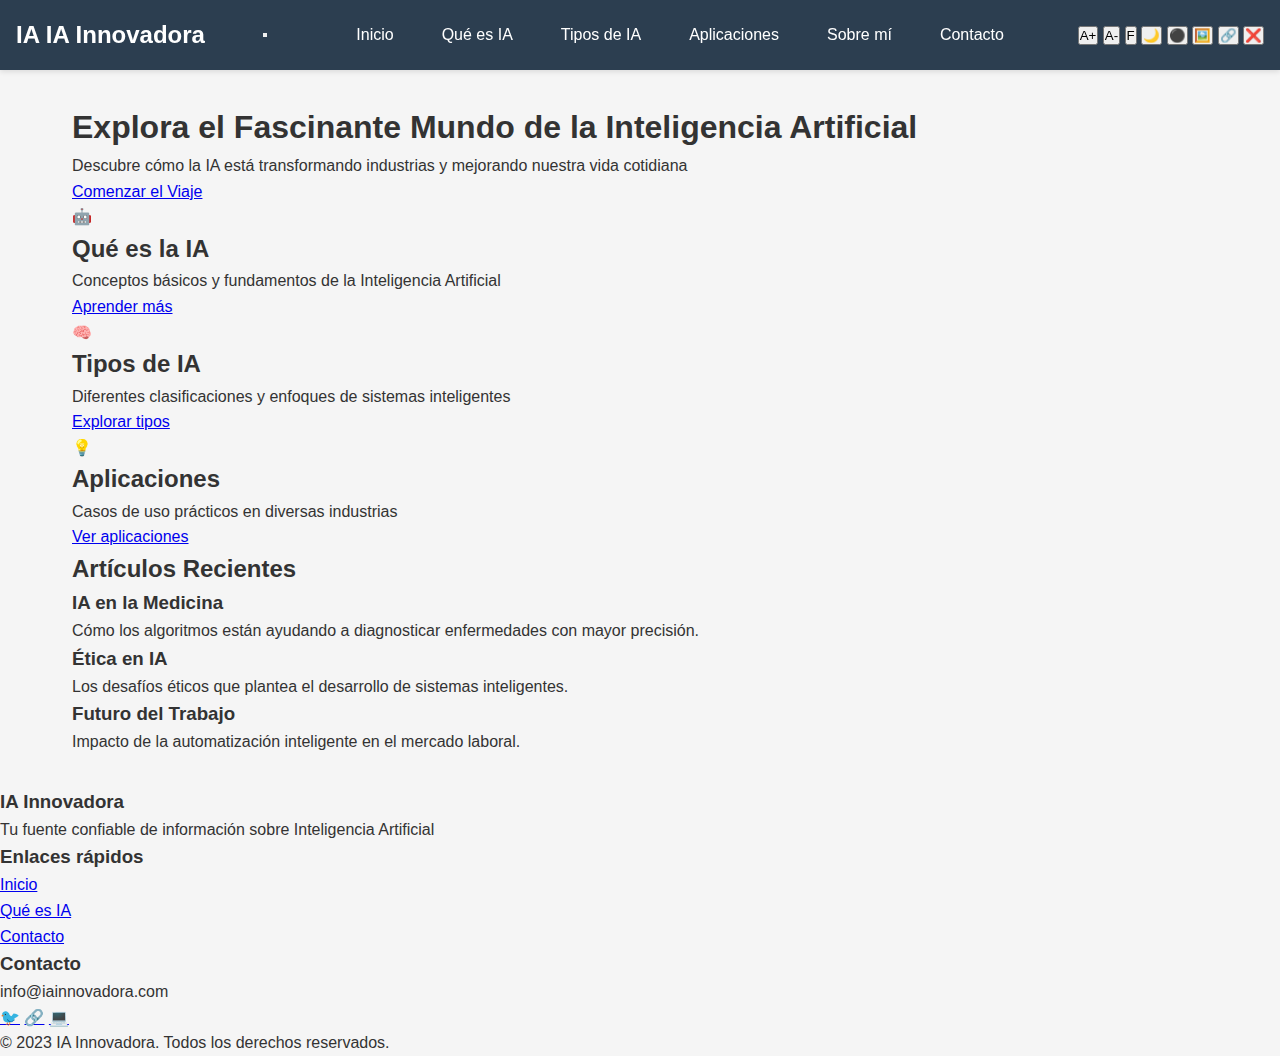
<file: index.html>
<!DOCTYPE html>
<html lang="es">
<head>
    <meta charset="UTF-8">
    <meta name="viewport" content="width=device-width, initial-scale=1.0">
    <title>IA Innovadora - Inicio</title>
    <link rel="stylesheet" href="style.css">
    <link rel="preconnect" href="https://fonts.googleapis.com">
    <link rel="preconnect" href="https://fonts.gstatic.com" crossorigin>
    <link href="https://fonts.googleapis.com/css2?family=Roboto:wght@300;400;500;700&family=JetBrains+Mono&display=swap" rel="stylesheet">
</head>
<body>
    <!-- Barra de navegación -->
    <nav class="navbar">
        <div class="navbar-brand">
            <span class="logo">IA</span>
            <span class="brand-name">IA Innovadora</span>
        </div>
        <button class="navbar-toggle" aria-label="Menú">
            <span></span>
            <span></span>
            <span></span>
        </button>
        <ul class="navbar-menu">
            <li><a href="index.html" class="active">Inicio</a></li>
            <li><a href="ia.html">Qué es IA</a></li>
            <li><a href="tipos.html">Tipos de IA</a></li>
            <li><a href="aplicaciones.html">Aplicaciones</a></li>
            <li><a href="cv.html">Sobre mí</a></li>
            <li><a href="contacto.html">Contacto</a></li>
        </ul>
        <div class="accessibility-tools">
            <button class="access-btn font-size-increase" aria-label="Aumentar tamaño de fuente">A+</button>
            <button class="access-btn font-size-decrease" aria-label="Disminuir tamaño de fuente">A-</button>
            <button class="access-btn toggle-font" aria-label="Cambiar tipo de fuente">F</button>
            <button class="access-btn dark-mode" aria-label="Modo oscuro">🌙</button>
            <button class="access-btn high-contrast" aria-label="Alto contraste">⚫</button>
            <button class="access-btn hide-images" aria-label="Ocultar imágenes">🖼️</button>
            <button class="access-btn highlight-links" aria-label="Resaltar enlaces">🔗</button>
            <button class="access-btn remove-links" aria-label="Quitar enlaces">❌</button>
        </div>
    </nav>

    <!-- Contenido principal -->
    <main class="container">
        <header class="hero">
            <h1>Explora el Fascinante Mundo de la Inteligencia Artificial</h1>
            <p>Descubre cómo la IA está transformando industrias y mejorando nuestra vida cotidiana</p>
            <a href="ia.html" class="btn btn-primary">Comenzar el Viaje</a>
        </header>

        <section class="features">
            <div class="feature-card">
                <div class="feature-icon">🤖</div>
                <h2>Qué es la IA</h2>
                <p>Conceptos básicos y fundamentos de la Inteligencia Artificial</p>
                <a href="ia.html" class="btn btn-secondary">Aprender más</a>
            </div>
            <div class="feature-card">
                <div class="feature-icon">🧠</div>
                <h2>Tipos de IA</h2>
                <p>Diferentes clasificaciones y enfoques de sistemas inteligentes</p>
                <a href="tipos.html" class="btn btn-secondary">Explorar tipos</a>
            </div>
            <div class="feature-card">
                <div class="feature-icon">💡</div>
                <h2>Aplicaciones</h2>
                <p>Casos de uso prácticos en diversas industrias</p>
                <a href="aplicaciones.html" class="btn btn-secondary">Ver aplicaciones</a>
            </div>
        </section>

        <section class="latest-articles">
            <h2>Artículos Recientes</h2>
            <div class="article-grid">
                <article class="article-card">
                    <h3>IA en la Medicina</h3>
                    <p>Cómo los algoritmos están ayudando a diagnosticar enfermedades con mayor precisión.</p>
                </article>
                <article class="article-card">
                    <h3>Ética en IA</h3>
                    <p>Los desafíos éticos que plantea el desarrollo de sistemas inteligentes.</p>
                </article>
                <article class="article-card">
                    <h3>Futuro del Trabajo</h3>
                    <p>Impacto de la automatización inteligente en el mercado laboral.</p>
                </article>
            </div>
        </section>
    </main>

    <footer class="footer">
        <div class="footer-content">
            <div class="footer-section">
                <h3>IA Innovadora</h3>
                <p>Tu fuente confiable de información sobre Inteligencia Artificial</p>
            </div>
            <div class="footer-section">
                <h3>Enlaces rápidos</h3>
                <ul>
                    <li><a href="index.html">Inicio</a></li>
                    <li><a href="ia.html">Qué es IA</a></li>
                    <li><a href="contacto.html">Contacto</a></li>
                </ul>
            </div>
            <div class="footer-section">
                <h3>Contacto</h3>
                <p>info@iainnovadora.com</p>
                <div class="social-icons">
                    <a href="#" aria-label="Twitter"><span>🐦</span></a>
                    <a href="#" aria-label="LinkedIn"><span>🔗</span></a>
                    <a href="#" aria-label="GitHub"><span>💻</span></a>
                </div>
            </div>
        </div>
        <div class="footer-bottom">
            <p>&copy; 2023 IA Innovadora. Todos los derechos reservados.</p>
        </div>
    </footer>

    <script src="script.js"></script>
</body>
</html>
</file>
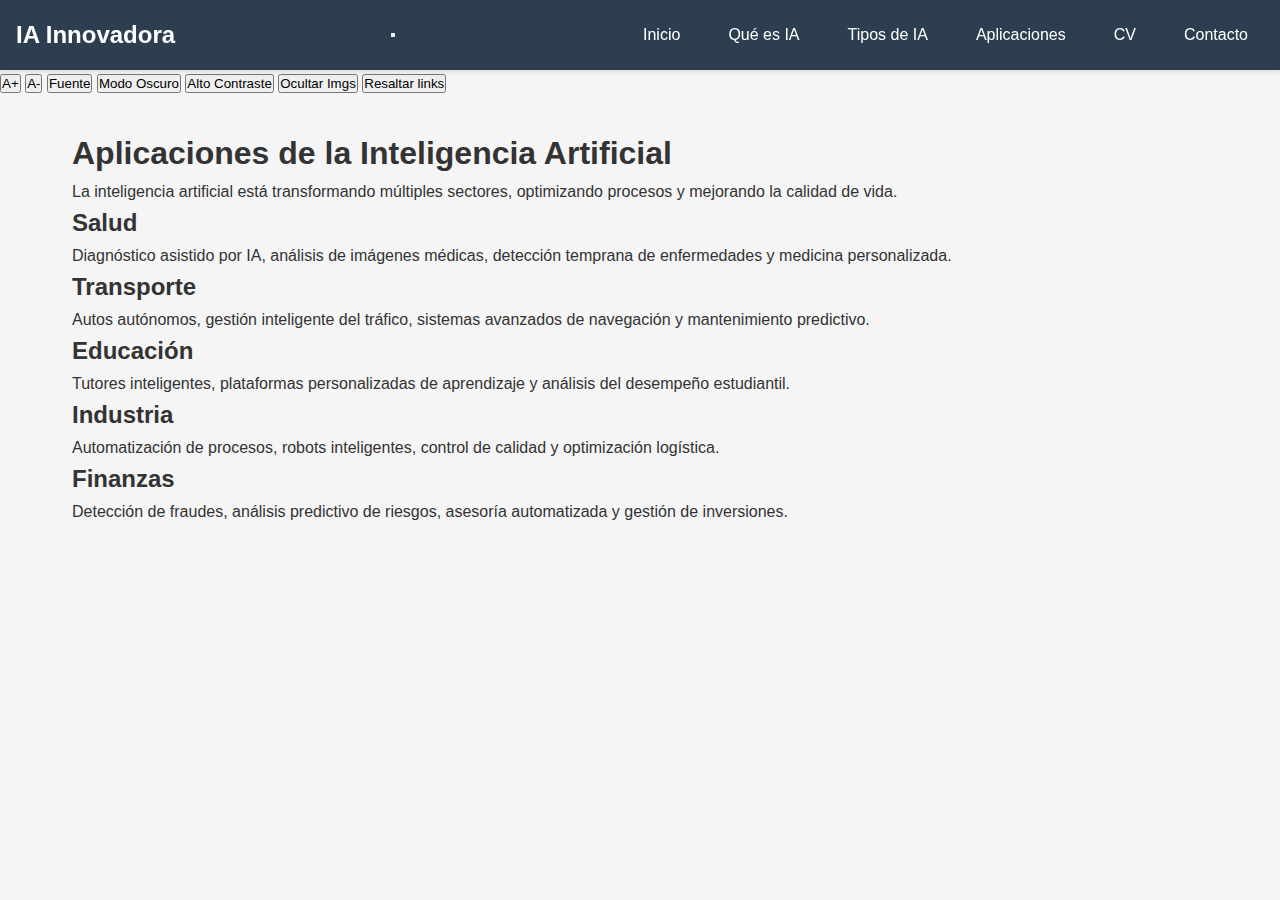
<file: aplicaciones.html>
<!DOCTYPE html>
<html lang="es">
<head>
  <meta charset="UTF-8" />
  <meta name="viewport" content="width=device-width, initial-scale=1" />
  <title>Aplicaciones de la IA</title>
  <link rel="stylesheet" href="/style.css" />
  <script src="/script.js" defer></script>
</head>
<body>
  <!-- Barra de accesibilidad -->
  <div class="accessibility-bar">
    <button onclick="increaseFontSize()" aria-label="Aumentar tamaño de texto">A+</button>
    <button onclick="decreaseFontSize()" aria-label="Disminuir tamaño de texto">A-</button>
    <button onclick="toggleFont()" aria-label="Cambiar tipo de fuente">Fuente</button>
    <button onclick="toggleDarkMode()" aria-label="Alternar modo oscuro">Modo Oscuro</button>
    <button onclick="toggleContrast()" aria-label="Alternar alto contraste">Alto Contraste</button>
    <button onclick="toggleImages()" aria-label="Mostrar/ocultar imágenes">Ocultar Imgs</button>
    <button onclick="toggleLinks()" aria-label="Resaltar enlaces">Resaltar links</button>
  </div>

  <!-- Barra de navegación -->
  <nav class="navbar">
    <a href="index.html" class="navbar-brand">IA Innovadora</a>
    <button class="navbar-toggle" aria-expanded="false" aria-label="Menú">
      <span></span><span></span><span></span>
    </button>
    <ul class="navbar-menu">
      <li><a href="index.html">Inicio</a></li>
      <li><a href="ia.html">Qué es IA</a></li>
      <li><a href="tipos.html">Tipos de IA</a></li>
      <li><a href="aplicaciones.html" class="active">Aplicaciones</a></li>
      <li><a href="cv.html">CV</a></li>
      <li><a href="contacto.html">Contacto</a></li>
    </ul>
  </nav>

  <main class="container">
    <h1>Aplicaciones de la Inteligencia Artificial</h1>

    <p>La inteligencia artificial está transformando múltiples sectores, optimizando procesos y mejorando la calidad de vida.</p>

    <section>
      <h2>Salud</h2>
      <p>Diagnóstico asistido por IA, análisis de imágenes médicas, detección temprana de enfermedades y medicina personalizada.</p>
    </section>

    <section>
      <h2>Transporte</h2>
      <p>Autos autónomos, gestión inteligente del tráfico, sistemas avanzados de navegación y mantenimiento predictivo.</p>
    </section>

    <section>
      <h2>Educación</h2>
      <p>Tutores inteligentes, plataformas personalizadas de aprendizaje y análisis del desempeño estudiantil.</p>
    </section>

    <section>
      <h2>Industria</h2>
      <p>Automatización de procesos, robots inteligentes, control de calidad y optimización logística.</p>
    </section>

    <section>
      <h2>Finanzas</h2>
      <p>Detección de fraudes, análisis predictivo de riesgos, asesoría automatizada y gestión de inversiones.</p>
    </section>
  </main>
</body>
</html>
</file>
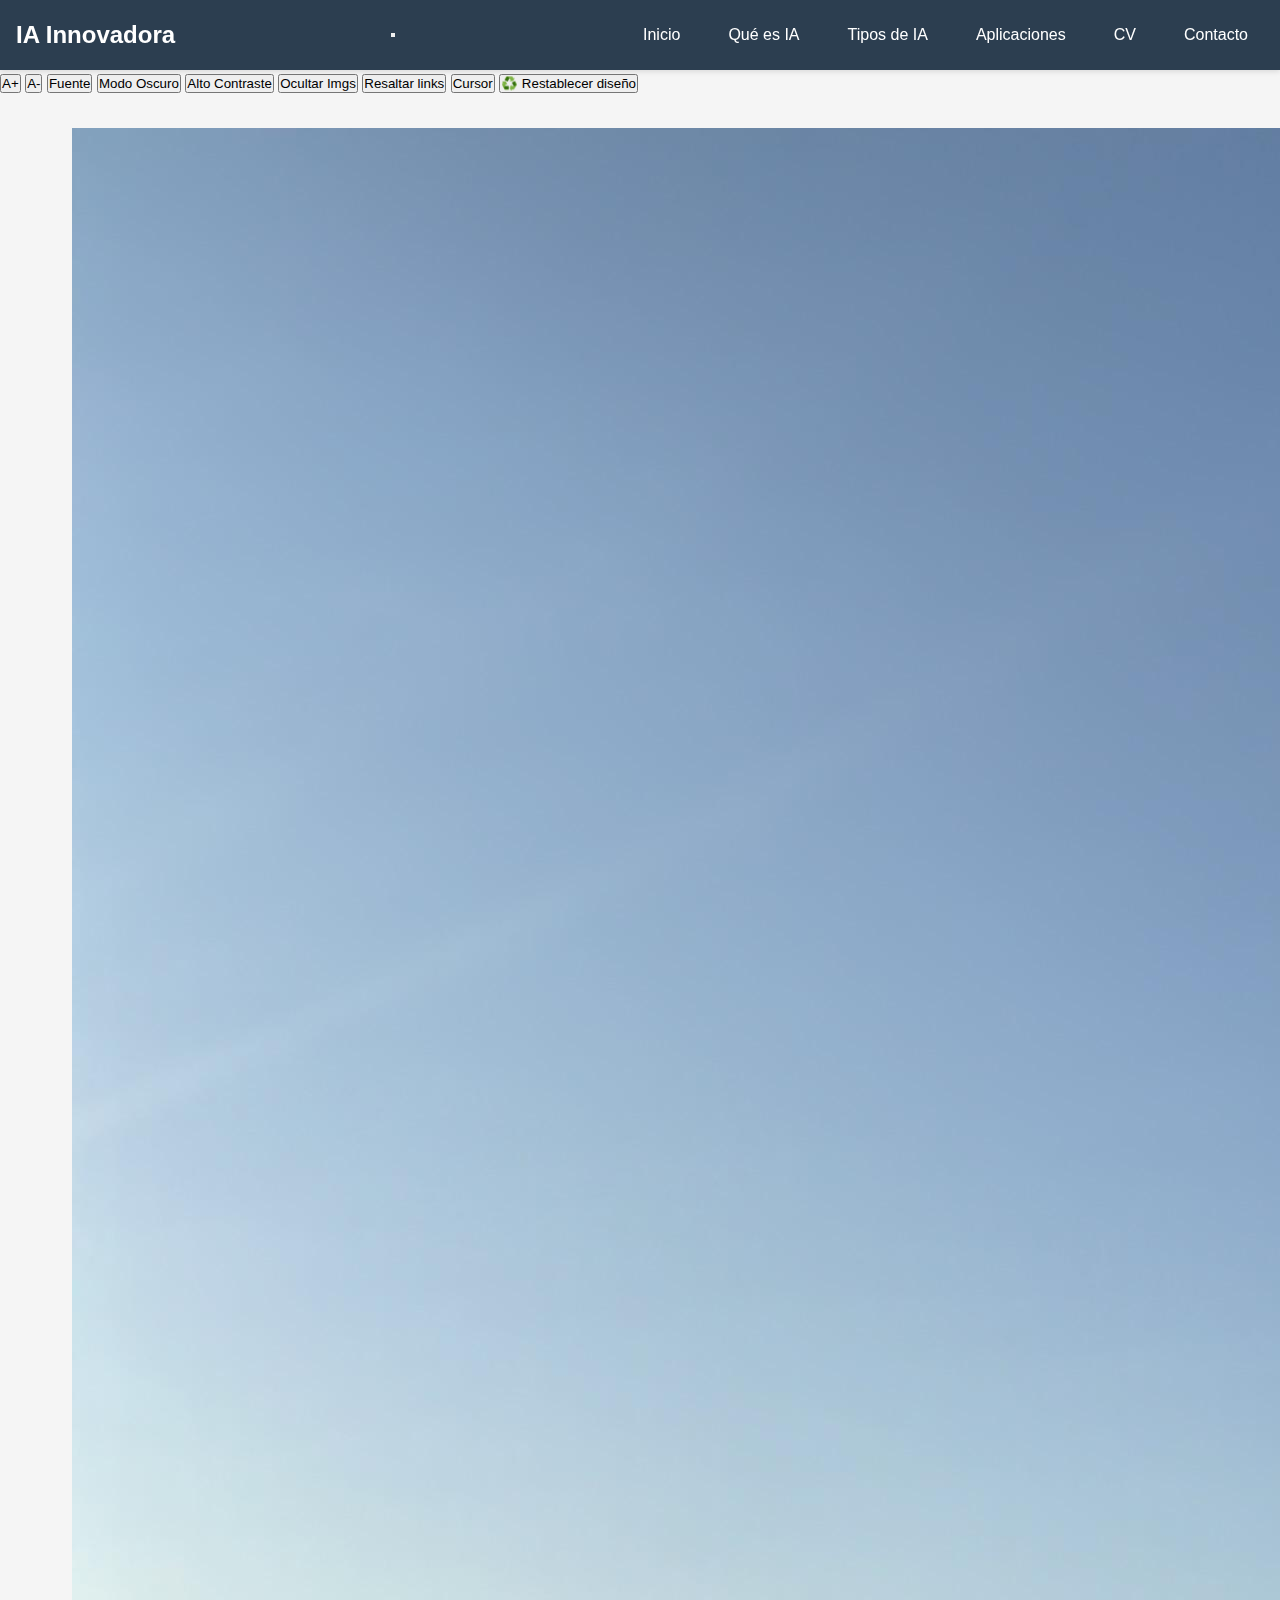
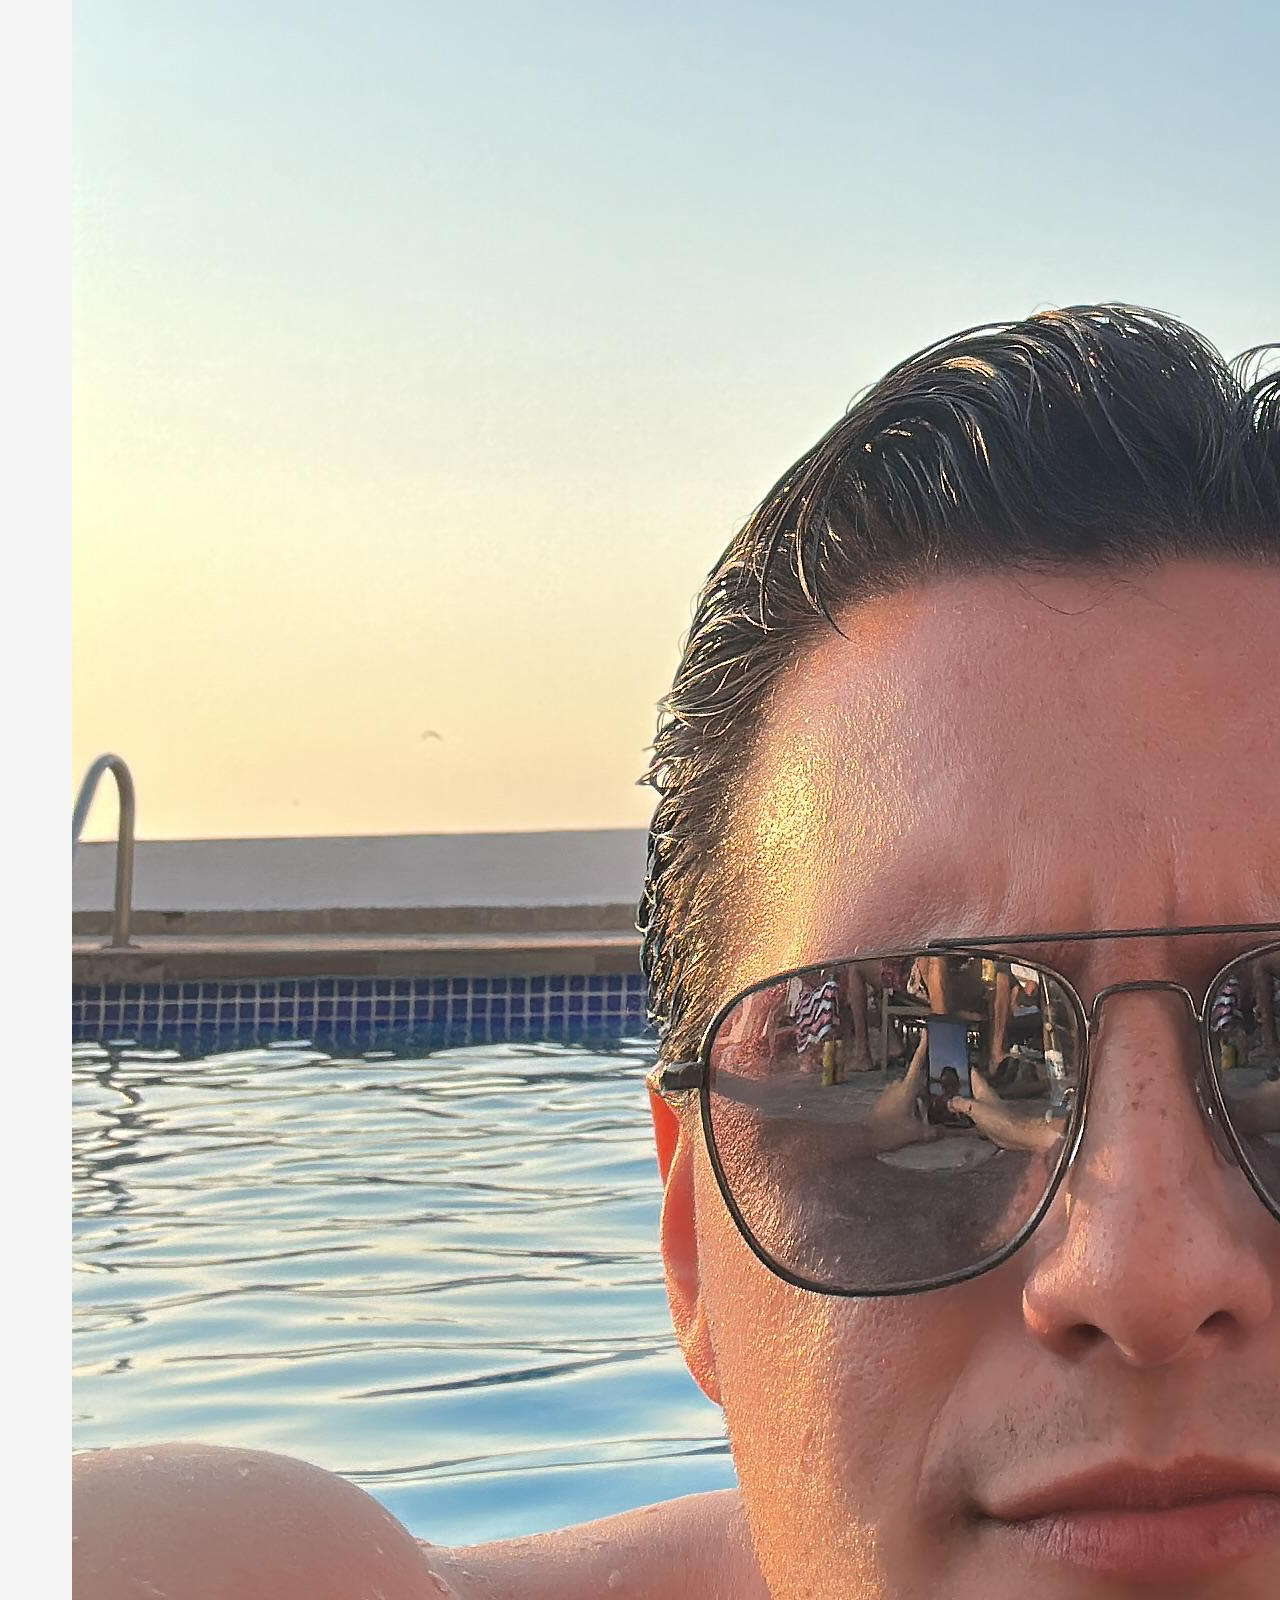
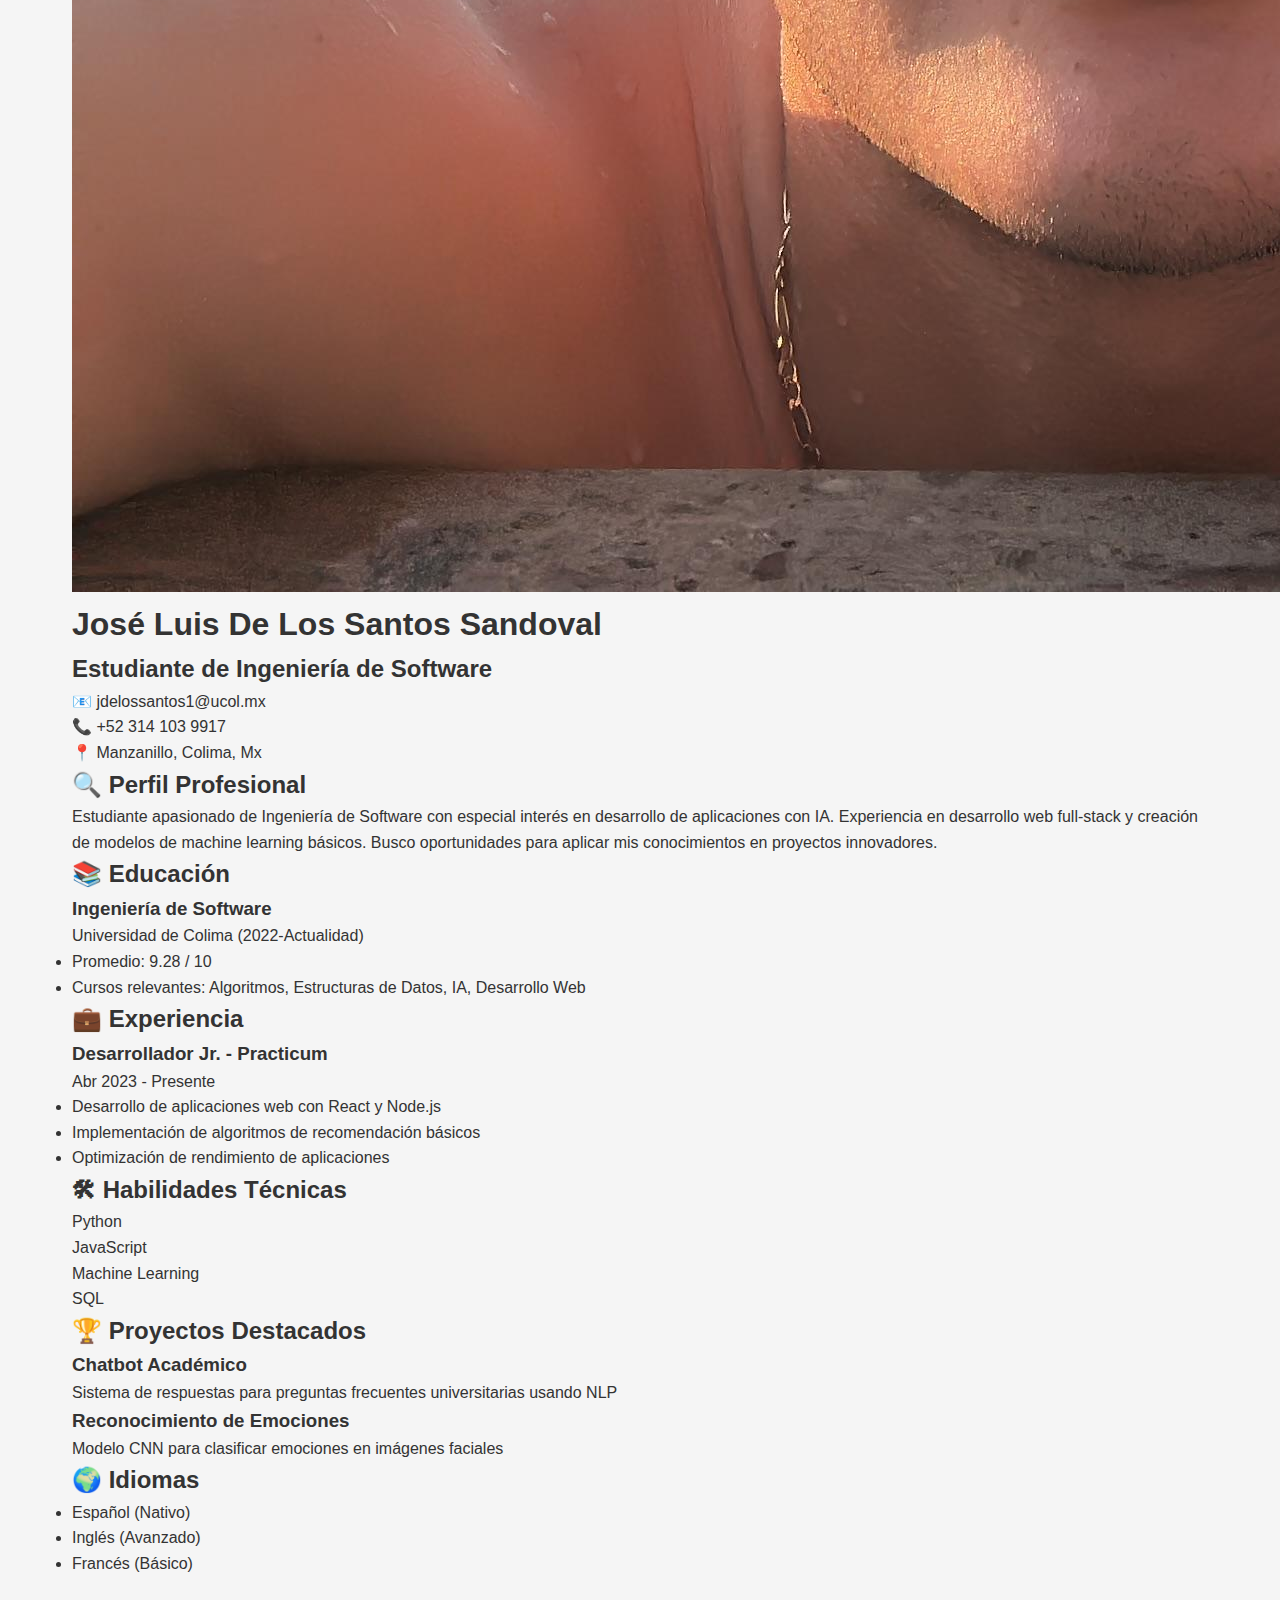
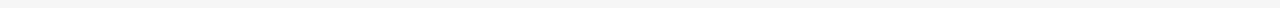
<file: cv.html>
<!DOCTYPE html>
<html lang="es">
<head>
  <meta charset="UTF-8">
  <title>Currículum</title>
  <link rel="stylesheet" href="style.css">
  <script src="script.js" defer></script>
</head>
<body>
    <!-- Barra de accesibilidad -->
    <div class="accessibility-bar">
        <button onclick="increaseFontSize()" aria-label="Aumentar tamaño de texto">A+</button>
        <button onclick="decreaseFontSize()" aria-label="Disminuir tamaño de texto">A-</button>
        <button onclick="toggleFont()" aria-label="Cambiar tipo de fuente">Fuente</button>
        <button onclick="toggleDarkMode()" aria-label="Alternar modo oscuro">Modo Oscuro</button>
        <button onclick="toggleContrast()" aria-label="Alternar alto contraste">Alto Contraste</button>
        <button onclick="toggleImages()" aria-label="Mostrar/ocultar imágenes">Ocultar Imgs</button>
        <button onclick="toggleLinks()" aria-label="Resaltar enlaces">Resaltar links</button>
        <button onclick="toggleCursor()" aria-label="Cambiar cursor">Cursor</button>
        <button id="reset-styles-btn">♻️ Restablecer diseño</button>
    </div>

    <!-- Barra de navegación -->
    <nav class="navbar">
        <a href="index.html" class="navbar-brand">IA Innovadora</a>
        <button class="navbar-toggle" aria-expanded="false" aria-label="Menú">
            <span></span>
            <span></span>
            <span></span>
        </button>
        <ul class="navbar-menu">
            <li><a href="index.html" class="active">Inicio</a></li>
            <li><a href="ia.html">Qué es IA</a></li>
            <li><a href="tipos.html">Tipos de IA</a></li>
            <li><a href="aplicaciones.html">Aplicaciones</a></li>
            <li><a href="cv.html">CV</a></li>
            <li><a href="contacto.html">Contacto</a></li>
        </ul>
    </nav>

    <!-- Contenido principal -->
    <main class="container">
        <div class="cv-header">
            <div class="cv-photo">
                <img src="images/yo.jpg" alt="José Luis De Los Santos Sandoval">
            </div>
            <div class="cv-title">
                <h1>José Luis De Los Santos Sandoval</h1>
                <h2>Estudiante de Ingeniería de Software</h2>
                <div class="cv-contact">
                    <p>📧 jdelossantos1@ucol.mx</p>
                    <p>📞 +52 314 103 9917</p>
                    <p>📍 Manzanillo, Colima, Mx</p>
                </div>
            </div>
        </div>

        <section class="cv-section">
            <h2>🔍 Perfil Profesional</h2>
            <p>Estudiante apasionado de Ingeniería de Software con especial interés en desarrollo de aplicaciones con IA. Experiencia en desarrollo web full-stack y creación de modelos de machine learning básicos. Busco oportunidades para aplicar mis conocimientos en proyectos innovadores.</p>
        </section>

        <div class="cv-columns">
            <div class="cv-main">
                <section class="cv-section">
                    <h2>📚 Educación</h2>
                    <div class="cv-item">
                        <h3>Ingeniería de Software</h3>
                        <p class="cv-sub">Universidad de Colima (2022-Actualidad)</p>
                        <ul>
                            <li>Promedio: 9.28 / 10 </li>
                            <li>Cursos relevantes: Algoritmos, Estructuras de Datos, IA, Desarrollo Web</li>
                        </ul>
                    </div>
                </section>

                <section class="cv-section">
                    <h2>💼 Experiencia</h2>
                    <div class="cv-item">
                        <h3>Desarrollador Jr. - Practicum</h3>
                        <p class="cv-sub">Abr 2023 - Presente</p>
                        <ul>
                            <li>Desarrollo de aplicaciones web con React y Node.js</li>
                            <li>Implementación de algoritmos de recomendación básicos</li>
                            <li>Optimización de rendimiento de aplicaciones</li>
                        </ul>
                    </div>
                </section>
            </div>

            <div class="cv-side">
                <section class="cv-section">
                    <h2>🛠 Habilidades Técnicas</h2>
                    <div class="skills">
                        <div class="skill">
                            <span>Python</span>
                            <div class="skill-bar" style="--level: 85%"></div>
                        </div>
                        <div class="skill">
                            <span>JavaScript</span>
                            <div class="skill-bar" style="--level: 80%"></div>
                        </div>
                        <div class="skill">
                            <span>Machine Learning</span>
                            <div class="skill-bar" style="--level: 70%"></div>
                        </div>
                        <div class="skill">
                            <span>SQL</span>
                            <div class="skill-bar" style="--level: 75%"></div>
                        </div>
                    </div>
                </section>

                <section class="cv-section">
                    <h2>🏆 Proyectos Destacados</h2>
                    <div class="project">
                        <h3>Chatbot Académico</h3>
                        <p>Sistema de respuestas para preguntas frecuentes universitarias usando NLP</p>
                    </div>
                    <div class="project">
                        <h3>Reconocimiento de Emociones</h3>
                        <p>Modelo CNN para clasificar emociones en imágenes faciales</p>
                    </div>
                </section>

                <section class="cv-section">
                    <h2>🌍 Idiomas</h2>
                    <ul class="languages">
                        <li>Español (Nativo)</li>
                        <li>Inglés (Avanzado)</li>
                        <li>Francés (Básico)</li>
                    </ul>
                </section>
            </div>
        </div>
    </main>
</body>
</html>
</file>
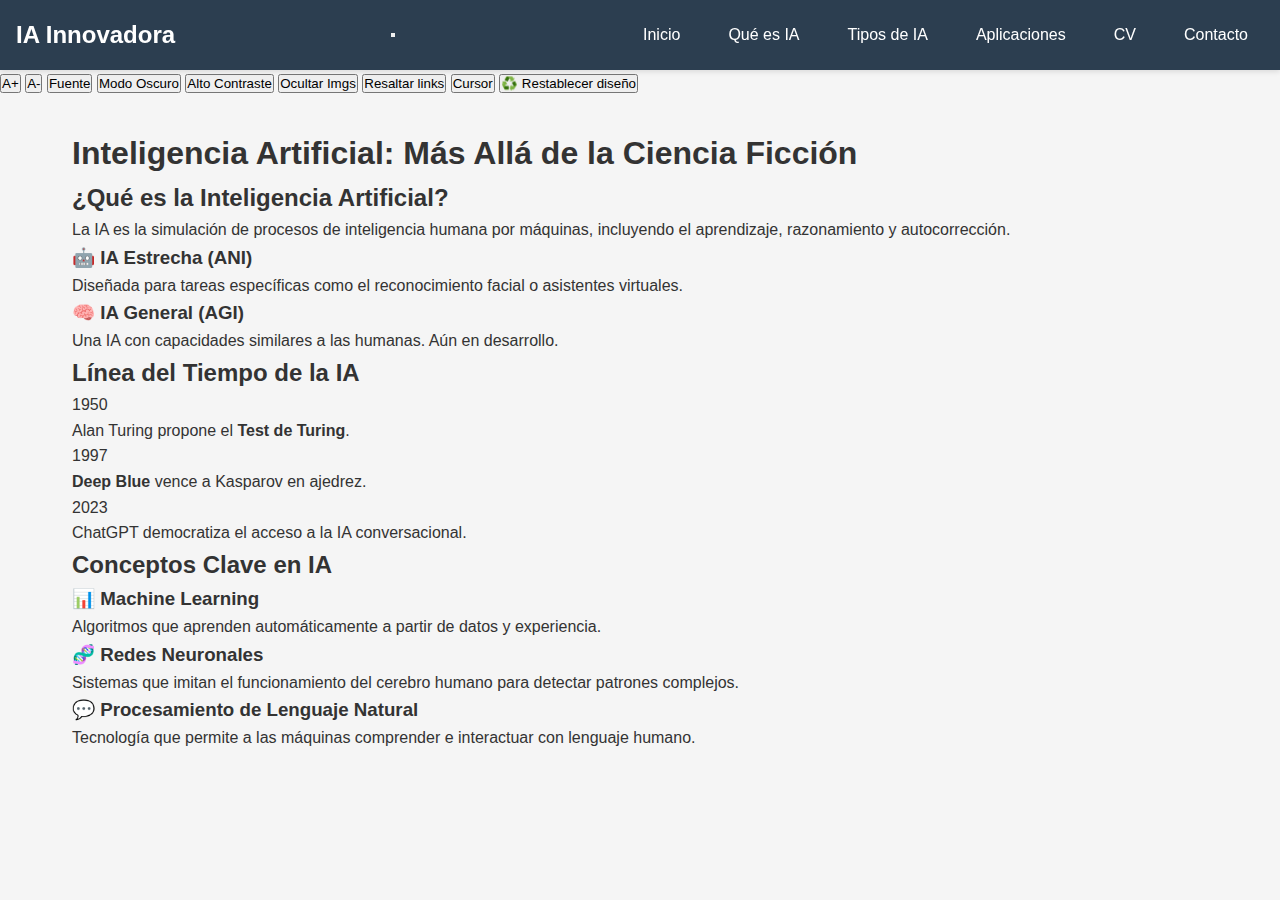
<file: ia.html>
<!DOCTYPE html>
<html lang="es">
<head>
  <meta charset="UTF-8">
  <title>¿Qué es la IA?</title>
  <link rel="stylesheet" href="style.css">
  <script src="script.js" defer></script>
</head>
<body>
  <!-- Barra de accesibilidad -->
  <div class="accessibility-bar">
    <button onclick="increaseFontSize()" aria-label="Aumentar tamaño de texto">A+</button>
    <button onclick="decreaseFontSize()" aria-label="Disminuir tamaño de texto">A-</button>
    <button onclick="toggleFont()" aria-label="Cambiar tipo de fuente">Fuente</button>
    <button onclick="toggleDarkMode()" aria-label="Alternar modo oscuro">Modo Oscuro</button>
    <button onclick="toggleContrast()" aria-label="Alternar alto contraste">Alto Contraste</button>
    <button onclick="toggleImages()" aria-label="Mostrar/ocultar imágenes">Ocultar Imgs</button>
    <button onclick="toggleLinks()" aria-label="Resaltar enlaces">Resaltar links</button>
    <button onclick="toggleCursor()" aria-label="Cambiar cursor">Cursor</button>
    <button id="reset-styles-btn">♻️ Restablecer diseño</button>
  </div>

  <!-- Barra de navegación -->
  <nav class="navbar">
    <a href="index.html" class="navbar-brand">IA Innovadora</a>
    <button class="navbar-toggle" aria-expanded="false" aria-label="Menú">
      <span></span><span></span><span></span>
    </button>
    <ul class="navbar-menu">
      <li><a href="index.html">Inicio</a></li>
      <li><a href="ia.html" class="active">Qué es IA</a></li>
      <li><a href="tipos.html">Tipos de IA</a></li>
      <li><a href="aplicaciones.html">Aplicaciones</a></li>
      <li><a href="cv.html">CV</a></li>
      <li><a href="contacto.html">Contacto</a></li>
    </ul>
  </nav>

  <!-- Contenido principal -->
  <main class="container">
    <h1 class="main-title">Inteligencia Artificial: Más Allá de la Ciencia Ficción</h1>

    <!-- ¿Qué es IA? -->
    <section class="section">
      <h2>¿Qué es la Inteligencia Artificial?</h2>
      <div class="card">
        <p>La IA es la simulación de procesos de inteligencia humana por máquinas, incluyendo el aprendizaje, razonamiento y autocorrección.</p>
      </div>
      <div class="card-group">
        <div class="card small-card">
          <h3>🤖 IA Estrecha (ANI)</h3>
          <p>Diseñada para tareas específicas como el reconocimiento facial o asistentes virtuales.</p>
        </div>
        <div class="card small-card">
          <h3>🧠 IA General (AGI)</h3>
          <p>Una IA con capacidades similares a las humanas. Aún en desarrollo.</p>
        </div>
      </div>
    </section>

    <!-- Historia -->
    <section class="section">
      <h2>Línea del Tiempo de la IA</h2>
      <div class="timeline">
        <div class="timeline-item">
          <div class="timeline-year">1950</div>
          <div class="timeline-content">Alan Turing propone el <strong>Test de Turing</strong>.</div>
        </div>
        <div class="timeline-item">
          <div class="timeline-year">1997</div>
          <div class="timeline-content"><strong>Deep Blue</strong> vence a Kasparov en ajedrez.</div>
        </div>
        <div class="timeline-item">
          <div class="timeline-year">2023</div>
          <div class="timeline-content">ChatGPT democratiza el acceso a la IA conversacional.</div>
        </div>
      </div>
    </section>

    <!-- Conceptos clave -->
    <section class="section">
      <h2>Conceptos Clave en IA</h2>
      <div class="card-group">
        <div class="card">
          <h3>📊 Machine Learning</h3>
          <p>Algoritmos que aprenden automáticamente a partir de datos y experiencia.</p>
        </div>
        <div class="card">
          <h3>🧬 Redes Neuronales</h3>
          <p>Sistemas que imitan el funcionamiento del cerebro humano para detectar patrones complejos.</p>
        </div>
        <div class="card">
          <h3>💬 Procesamiento de Lenguaje Natural</h3>
          <p>Tecnología que permite a las máquinas comprender e interactuar con lenguaje humano.</p>
        </div>
      </div>
    </section>
  </main>
</body>
</html>
</file>
<file: style.css>
/* Reset básico */
* {
    margin: 0;
    padding: 0;
    box-sizing: border-box;
}

body {
    font-family: 'Arial', sans-serif;
    line-height: 1.6;
    padding-top: 70px;
    background-color: #f5f5f5;
    color: #333;
}

/* Barra de navegación */
.navbar {
    position: fixed;
    top: 0;
    left: 0;
    width: 100%;
    background: #2c3e50;
    padding: 1rem;
    display: flex;
    justify-content: space-between;
    align-items: center;
    box-shadow: 0 2px 5px rgba(0,0,0,0.1);
    z-index: 1000;
}

.navbar-brand {
    color: white;
    font-size: 1.5rem;
    font-weight: bold;
    text-decoration: none;
}

.navbar-menu {
    display: flex;
    list-style: none;
}

.navbar-menu li a {
    color: white;
    text-decoration: none;
    padding: 0.5rem 1rem;
    margin-left: 1rem;
    border-radius: 4px;
    transition: background 0.3s;
}

.navbar-menu li a:hover {
    background: #34495e;
}

/* Contenido principal */
.container {
    max-width: 1200px;
    margin: 0 auto;
    padding: 2rem;
}

/* Estilos responsivos */
@media (max-width: 768px) {
    .navbar {
        flex-direction: column;
        padding: 1rem 0;
    }
    
    .navbar-menu {
        margin-top: 1rem;
    }
    
    .navbar-menu li a {
        margin: 0 0.5rem;
    }
}
</file>
